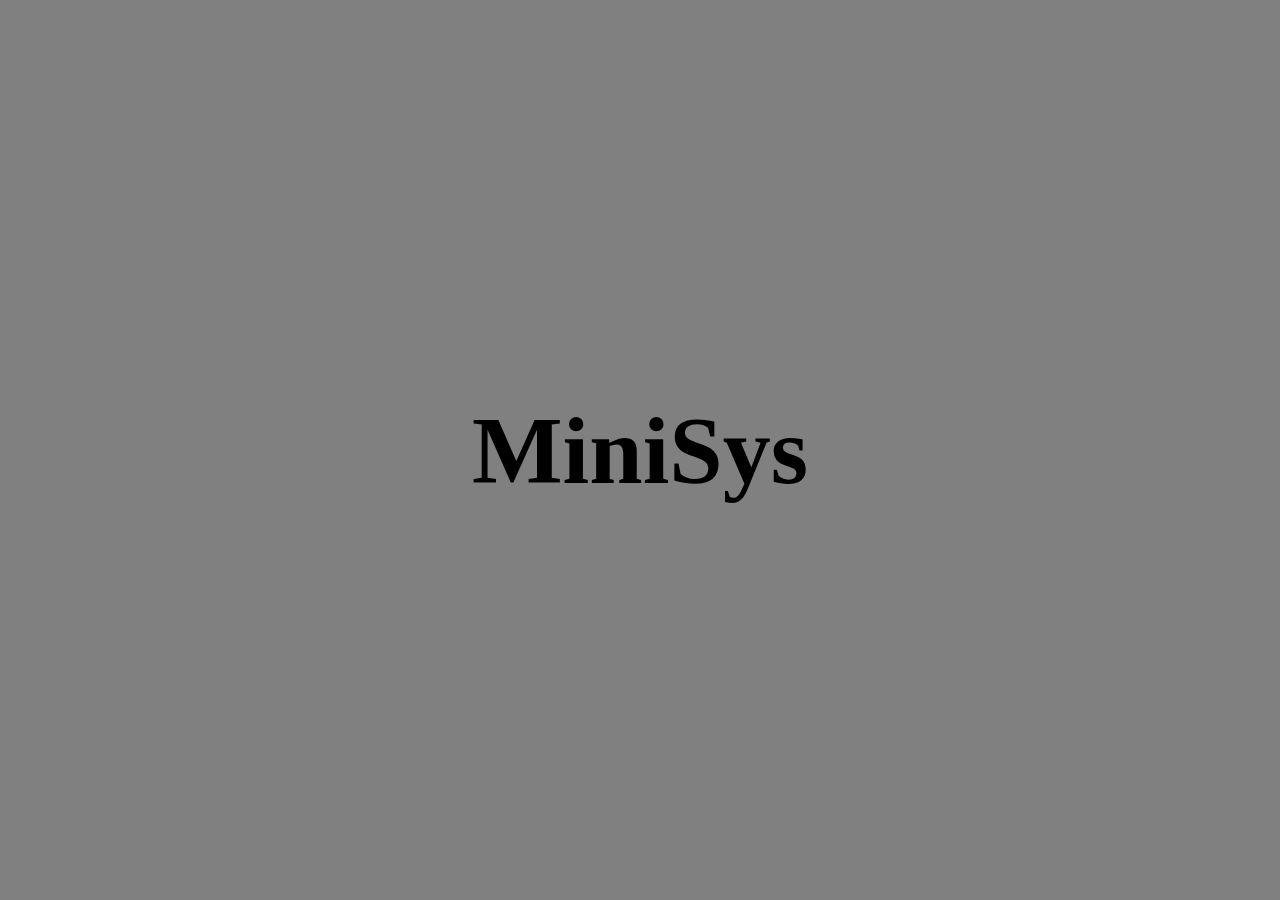
<file: index.html>
<!DOCTYPE html>
<html>
    <head>
        <title>Landing...</title>
        <meta charset="UTF-8">
        <meta http-equiv="refresh" content="5; url=./index.html">
        <meta name="viewport" content="width=device-width, initial-scale=1.0">
        <style>
            body > div {
                position: absolute;
                top: 0;
                bottom: 0;
                left: 0;
                right: 0;
                background:gray;
                display: flex;
                flex-wrap: wrap;
                align-items: center;
                justify-content: center;
            }
            .text{
              font-size:6em;
              font-weight:bold;
            }
        </style>
    </head>
    <body>
        <div>
            <div class=text>MiniSys</div>
        </div>
    </body>
</html>
</file>
